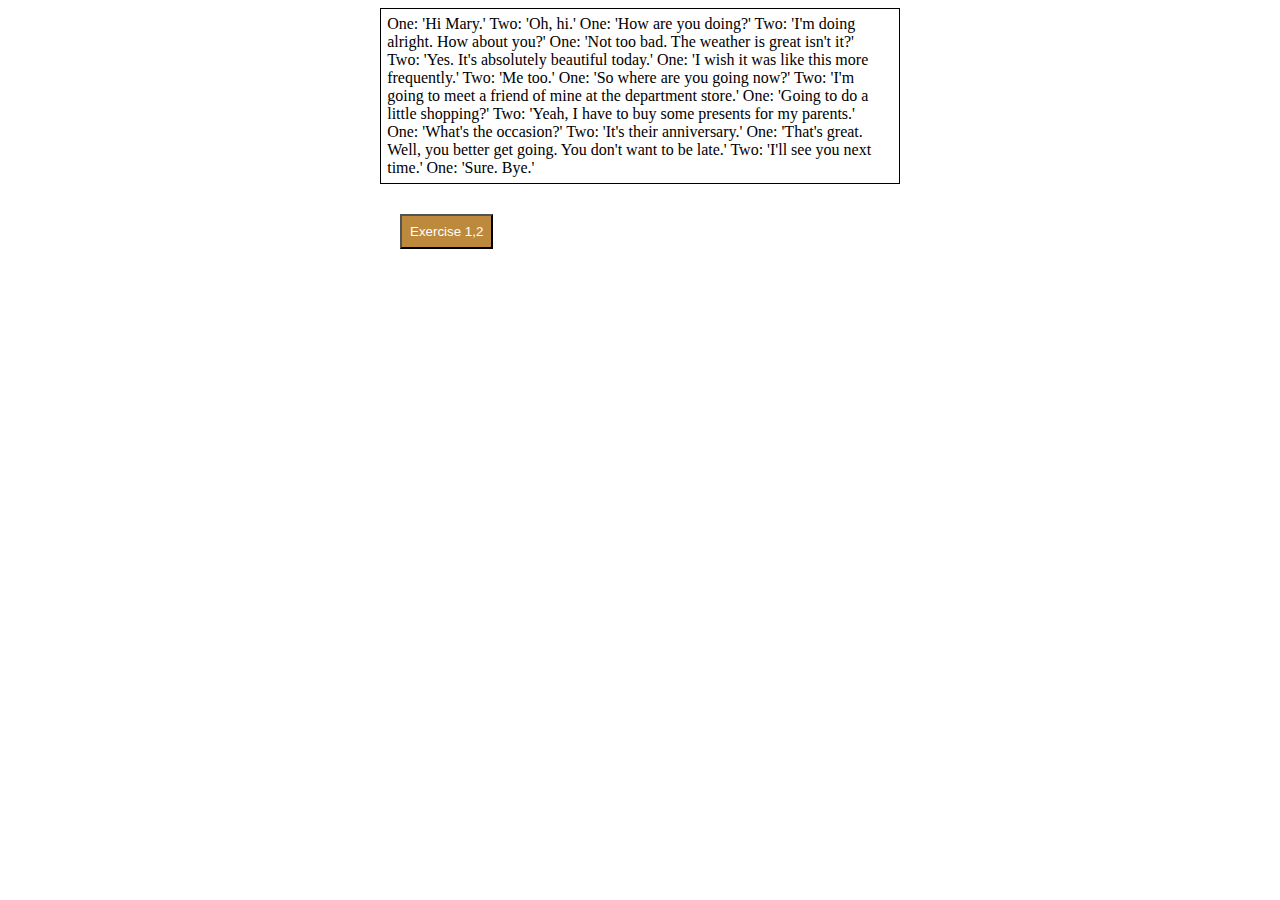
<file: Homework-4/index.html>
<!DOCTYPE html>
<html lang="en">

<head>
    <meta charset="UTF-8">
    <meta http-equiv="X-UA-Compatible" content="IE=edge">
    <meta name="viewport" content="width=device-width, initial-scale=1.0">
    <title>Document</title>
    <link rel="stylesheet" href="style.css">
</head>

<body>
    <p class="text_block">
        One: 'Hi Mary.' Two: 'Oh, hi.' One: 'How are you doing?' Two: 'I'm doing alright. How about you?' One: 'Not too bad. The weather is great isn't it?' Two: 'Yes. It's absolutely beautiful today.' One: 'I wish it was like this more frequently.' Two: 'Me
        too.' One: 'So where are you going now?' Two: 'I'm going to meet a friend of mine at the department store.' One: 'Going to do a little shopping?' Two: 'Yeah, I have to buy some presents for my parents.' One: 'What's the occasion?' Two: 'It's their
        anniversary.' One: 'That's great. Well, you better get going. You don't want to be late.' Two: 'I'll see you next time.' One: 'Sure. Bye.'
    </p>
    <button id="text_btn">Exercise 1,2</button>

    <script src="script.js"></script>

</body>

</html>
</file>
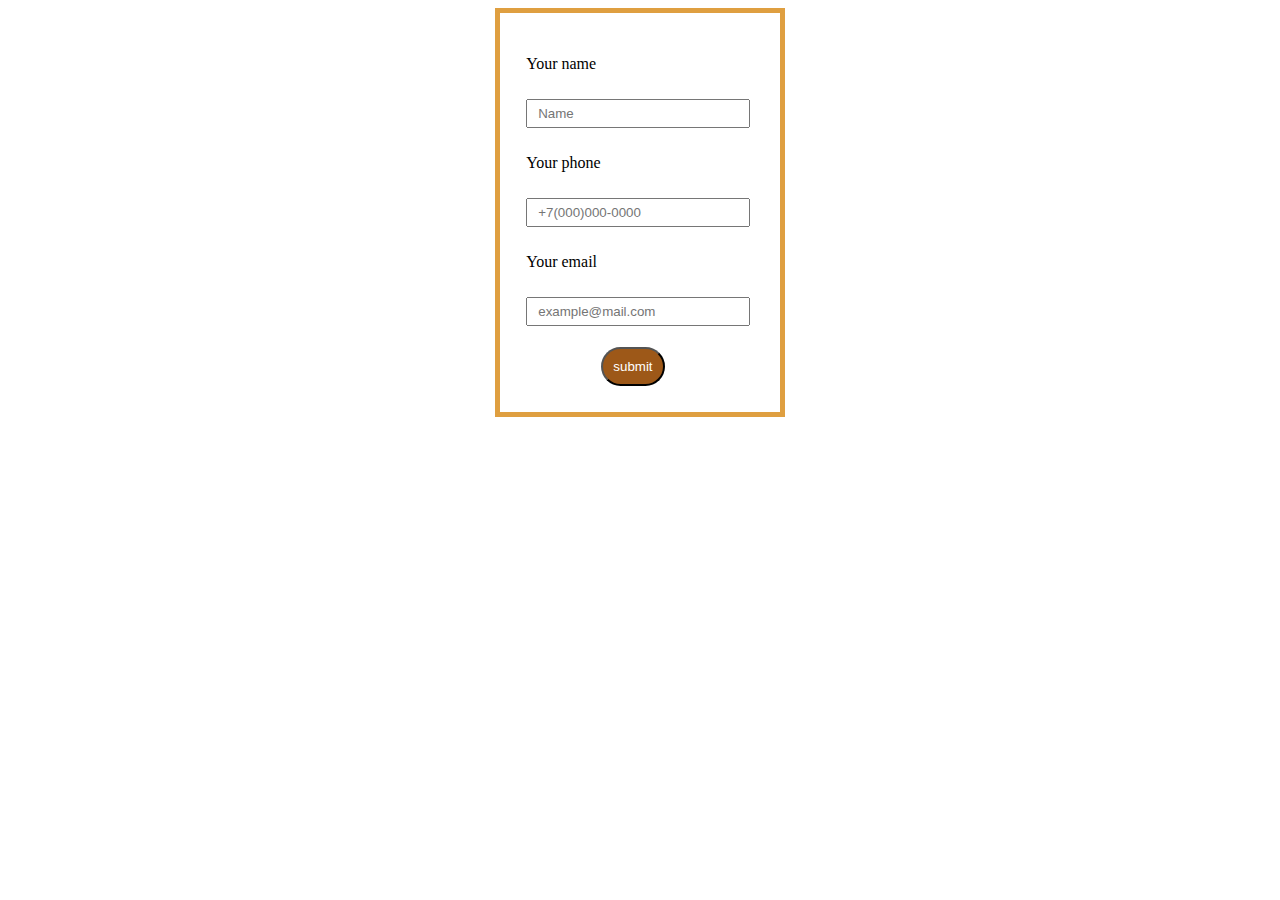
<file: Homework-4/Ex_3/index.html>
<!DOCTYPE html>
<html lang="en">

<head>
    <meta charset="UTF-8">
    <meta http-equiv="X-UA-Compatible" content="IE=edge">
    <meta name="viewport" content="width=device-width, initial-scale=1.0">
    <title>Document</title>
    <link rel="stylesheet" href="style.css">
</head>

<body>
    <form action="#" id="my_form" class="form_block">
        <div class="name_block">
            <label for="name">
              <p>Your name</p>
              <input id="name" name="name" type="text" placeholder="Name">
            </label>
        </div>
        <div class="phone_block">
            <label for="phone">
              <p>Your phone</p>  
              <input id="phone" name="phone" type="text" placeholder="+7(000)000-0000">
            </label>
        </div>
        <div class="email_block">
            <label for="email">
      <p>Your email</p>
      <input id="email" name="email" type="text" placeholder="example@mail.com">
   </label>
        </div>
        <button id="btn_form">submit</button>
    </form>
    <script src="script.js"></script>
    <script>
        window.onload = () => {
            document.getElementById('my_form').addEventListener('submit', e => {
                let valid = new Validator('my_form');
                if (!valid.valid) {
                    e.preventDefault();
                }
            })
        }
    </script>
</body>

</html>
</file>
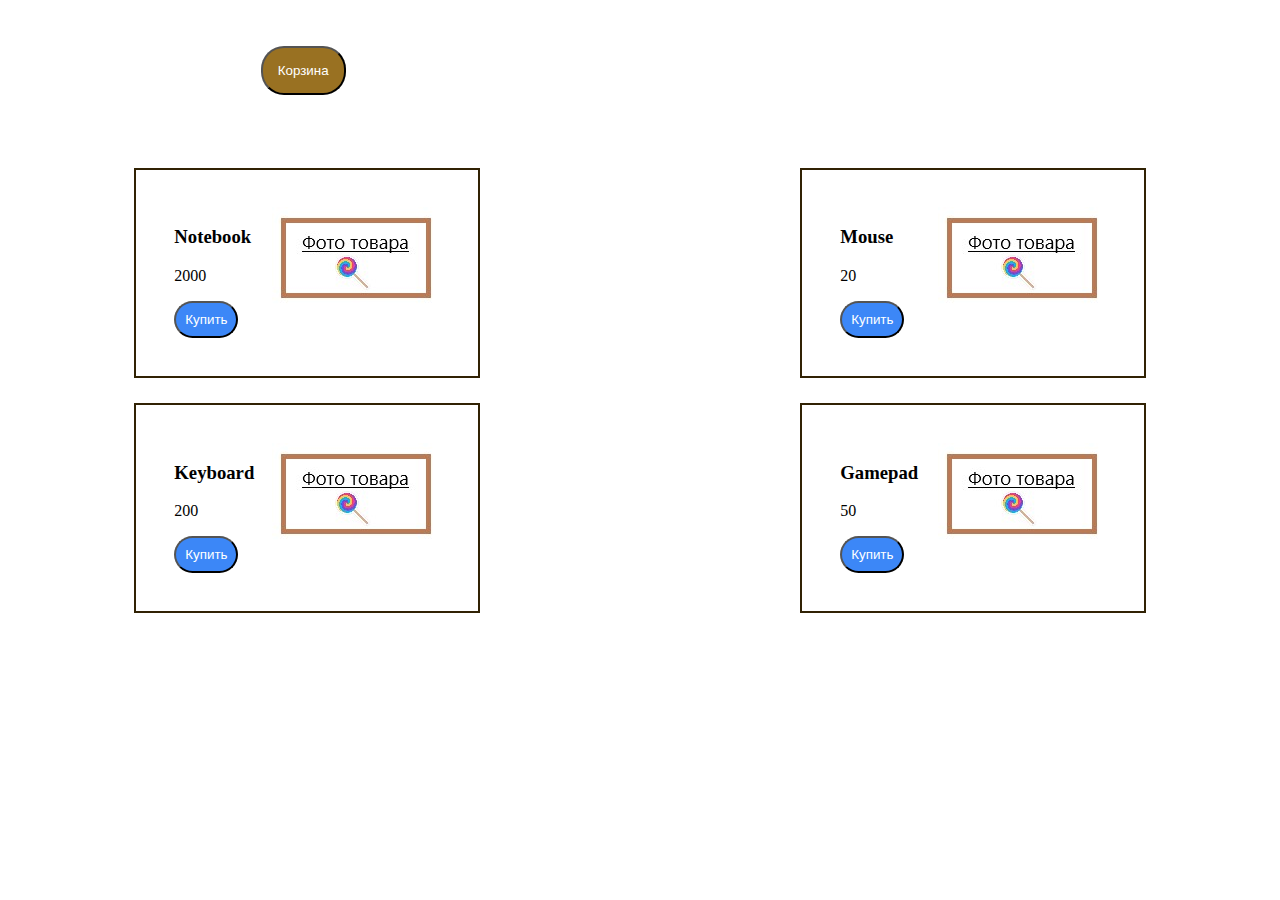
<file: Homework-1/Homework_1.html>
<!DOCTYPE html>
<html lang="en">

<head>
    <meta charset="UTF-8">
    <title>Интернет-магазин</title>
    <link rel="stylesheet" href="style.css">
</head>

<body>
    <header>
        <button class="btn-cart" type="button">Корзина</button>
    </header>
    <main>
        <div class="products"></div>
    </main>
    <script src="js/main.js"></script>
</body>



</html>
</file>
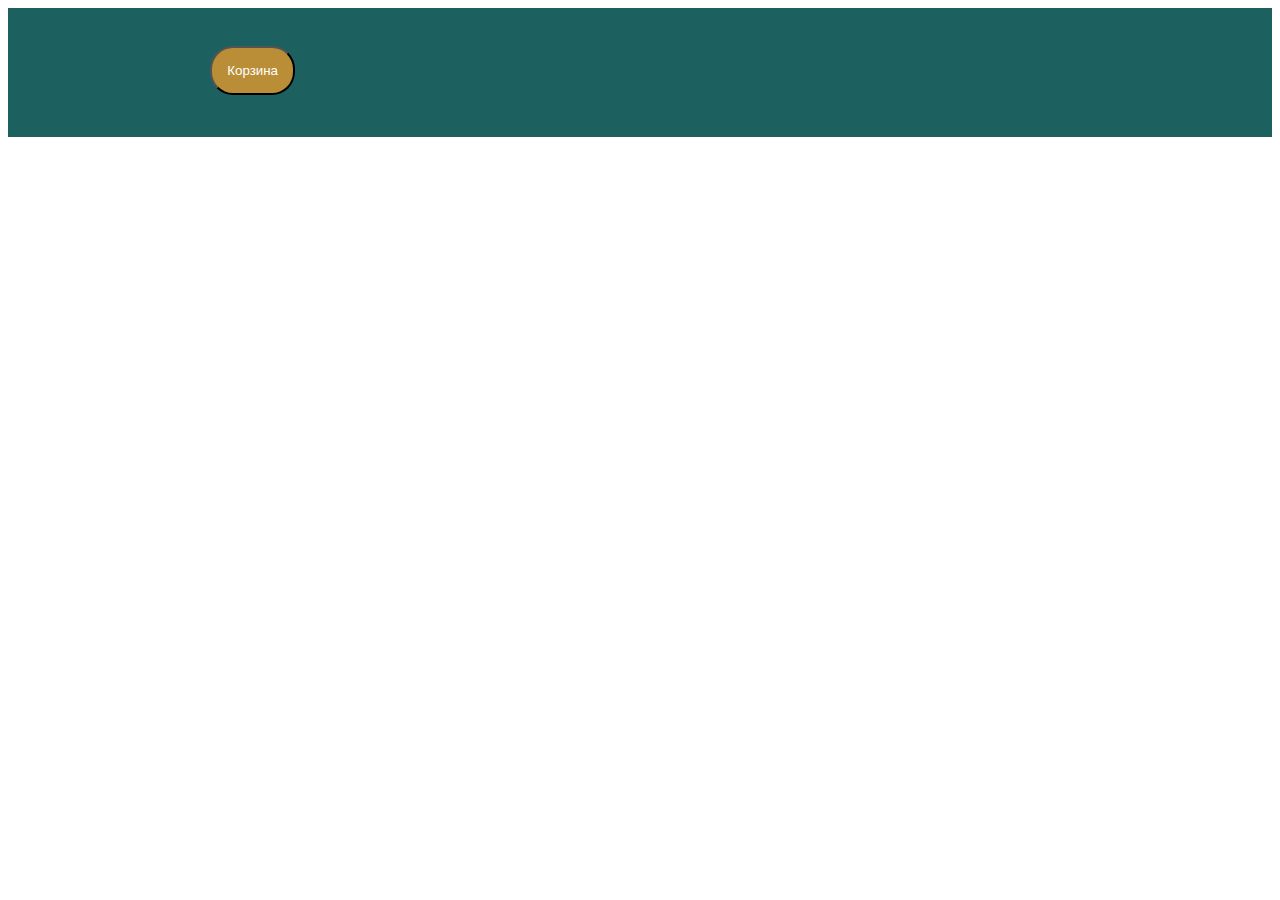
<file: Homework-3/Homework_3.html>
<!DOCTYPE html>
<html lang="en">

<head>
    <meta charset="UTF-8">
    <title>Интернет-магазин</title>
    <link rel="stylesheet" href="style.css">
</head>

<body>
    <header>
        <button class="btn-cart" type="button">Корзина</button>
        <div class="cart-block invisible"></div>
    </header>
    <main>
        <div class="products"></div>
    </main>
    <script src="js/main.js"></script>
</body>



</html>
</file>
<file: Homework-4/style.css>
.text_block {
    width: 40%;
    border: 1px solid black;
    margin: 0 auto;
    padding: 6px;
}

#text_btn {
    padding: 8px;
    background-color: #bd893c;
    color: #fff;
    margin: 30px 0 0 392px;
}
</file>
<file: Homework-4/Ex_3/style.css>
input {
    width: 200px;
    padding: 5px 10px;
    margin: 10px 0;
}

input:focus {
    outline: none;
}

.error_msg {
    color: #aa0f0f;
    margin: 10px 0;
}

.invalid {
    border: 2px solid #aa0f0f;
}

.valid {
    border: 2px solid #015001;
}

.form_block {
    border: 5px solid #df9f40;
    padding: 26px;
    width: 18%;
    margin: 0 auto;
}

#btn_form {
    padding: 10px;
    border-radius: 20px;
    margin: 5% 0 0 33%;
    background-color: #9d5818;
    color: #fff;
    transition: all ease-in-out .4s;
}

#btn_form:hover {
    background-color: #fff;
    color: #9d5818;
}
</file>
<file: Homework-1/style.css>
.btn-cart {
    padding: 15px;
    border-radius: 23px;
    background-color: #997122;
    margin: 3% 0% 0% 20%;
    color: #fff;
}

.buy-btn {
    background-color: #3c87f7;
    border-radius: 20px;
    color: #fff;
    padding: 9px;
}

.products {
    margin: 60px 0 0 0;
    display: flex;
    justify-content: space-between;
    flex-wrap: wrap;
    align-items: center;
}

img {
    display: block;
    float: right;
}

.product-item {
    width: 21%;
    border: 2px solid #312204;
    padding: 3%;
    margin: 1% 10%;
}
</file>
<file: Homework-3/style.css>
.btn-cart {
    padding: 15px;
    border-radius: 23px;
    background-color: #ba8e36;
    margin: 3% 0% 0% 16%;
    color: #fff;
    transition: all ease-in-out .4s;
    cursor: pointer;
}

.cart-block {
    box-shadow: 0 0 5px rgb(0 0 0 / 62%);
    border-radius: 5px;
    box-sizing: border-box;
    border: 3px solid #63460d;
    left: 9px;
    top: 118px;
    position: absolute;
    background-color: #dabd83;
    padding: 20px;
    color: black;
    width: 300px;
}

.invisible {
    display: none;
}

.cart-block:before {
    content: '';
    width: 0;
    height: 0;
    position: absolute;
    top: -21px;
    left: 237px;
    border-left: 18px solid transparent;
    border-right: 18px solid transparent;
    border-bottom: 21px solid #63460d;
}

.del-btn {
    background-color: #679bd3;
    transition: all ease-in-out .4s;
    cursor: pointer;
    border-radius: 20px;
    color: #fff;
}

.del-btn:hover {
    background-color: #fff;
    color: #679bd3;
}

.buy-btn {
    background-color: #679bd3;
    border-radius: 20px;
    color: #fff;
    padding: 9px;
    transition: all ease-in-out .4s;
    cursor: pointer;
}

.products {
    margin: 32px 0 0 0;
    display: flex;
    justify-content: space-between;
    flex-wrap: wrap;
    align-items: center;
}

img {
    display: block;
    float: right;
}

.product-item {
    width: 21%;
    border: 12px solid #63460d;
    padding: 3%;
    margin: 1% 10%;
    border-radius: 34px;
}

header {
    background-color: #1c6160;
    height: 129px;
}

.buy-btn:hover {
    background-color: #9e7729;
    color: #000
}

.btn-cart:hover {
    background-color: #54acdf;
}
</file>
